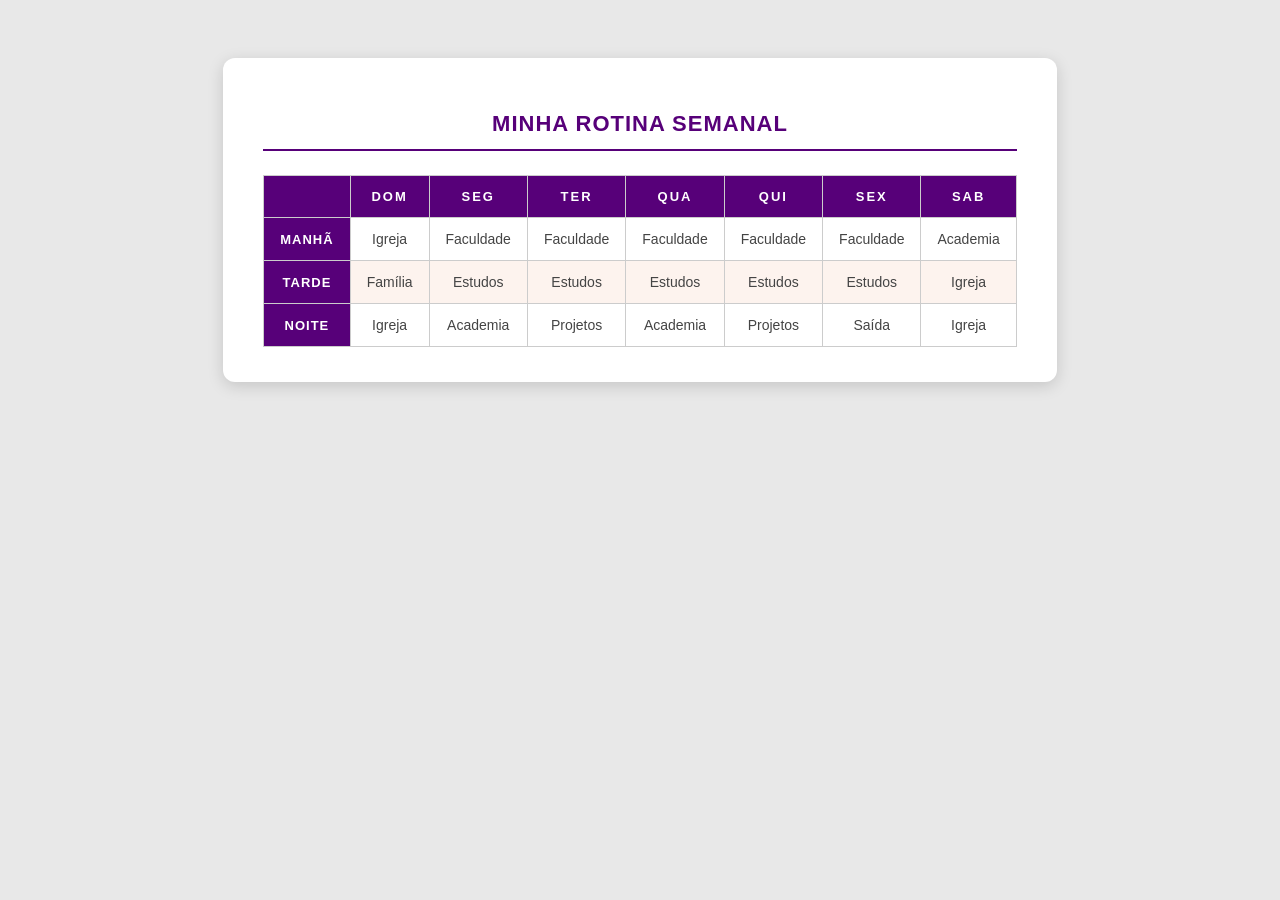
<file: Atividade-04/index.html>
<!DOCTYPE html>
<html lang="pt-br">
<head>
  <meta charset="UTF-8">
  <title>Minha Rotina Semanal</title>
  <link rel="stylesheet" href="Style.css">
</head>
<body>
 
  <div class="container">
    <h2>Minha Rotina Semanal</h2>
 
    <table>
      <thead>
        <tr>
          <th></th>
          <th>DOM</th>
          <th>SEG</th>
          <th>TER</th>
          <th>QUA</th>
          <th>QUI</th>
          <th>SEX</th>
          <th>SAB</th>
        </tr>
      </thead>
      <tbody>
        <tr>
          <td>MANHÃ</td>
          <td>Igreja</td>
          <td>Faculdade</td>
          <td>Faculdade</td>
          <td>Faculdade</td>
          <td>Faculdade</td>
          <td>Faculdade</td>
          <td>Academia</td>
        </tr>
        <tr>
          <td>TARDE</td>
          <td>Família</td>
          <td>Estudos</td>
          <td>Estudos</td>
          <td>Estudos</td>
          <td>Estudos</td>
          <td>Estudos</td>
          <td>Igreja</td>
        </tr>
        <tr>
          <td>NOITE</td>
          <td>Igreja</td>
          <td>Academia</td>
          <td>Projetos</td>
          <td>Academia</td>
          <td>Projetos</td>
          <td>Saída</td>
          <td>Igreja</td>
        </tr>
      </tbody>
    </table>
  </div>
 
</body>
</html>
</file>
<file: Atividade-04/Style.css>
body {
  font-family: 'Segoe UI', Arial, sans-serif;
  background-color: #e8e8e8;
  display: flex;
  justify-content: center;
  padding: 50px;
}

.container {
  background-color: #ffffff;
  padding: 35px 40px;
  border-radius: 12px;
  box-shadow: 0 4px 16px rgba(0, 0, 0, 0.15);
}

h2 {
  text-align: center;
  color: #570079;
  margin-bottom: 24px;
  font-size: 22px;
  letter-spacing: 1px;
  text-transform: uppercase;
  border-bottom: 2px solid #570079;
  padding-bottom: 12px;
}

table {
  border-collapse: collapse;
  width: 720px;
}

th, td {
  border: 1px solid #cccccc;
  padding: 13px 16px;
  text-align: center;
  font-size: 14px;
}

thead th {
  background-color: #570079;
  color: #ffffff;
  font-size: 13px;
  letter-spacing: 2px;
  text-transform: uppercase;
}

tbody tr td:first-child {
  background-color: #570079;
  color: #ffffff;
  font-weight: bold;
  font-size: 13px;
  letter-spacing: 1px;
  width: 85px;
}

tbody tr:nth-child(odd) td {
  background-color: #ffffff;
  color: #444444;
}

tbody tr:nth-child(even) td {
  background-color: #fdf3ee;
  color: #444444;
}

tbody tr td:first-child {
  background-color: #570079;
  color: #ffffff;
}

tbody tr:hover td {
  background-color: #ffe0cc;
}

tbody tr:hover td:first-child {
  background-color: #9900cc;
}
</file>
